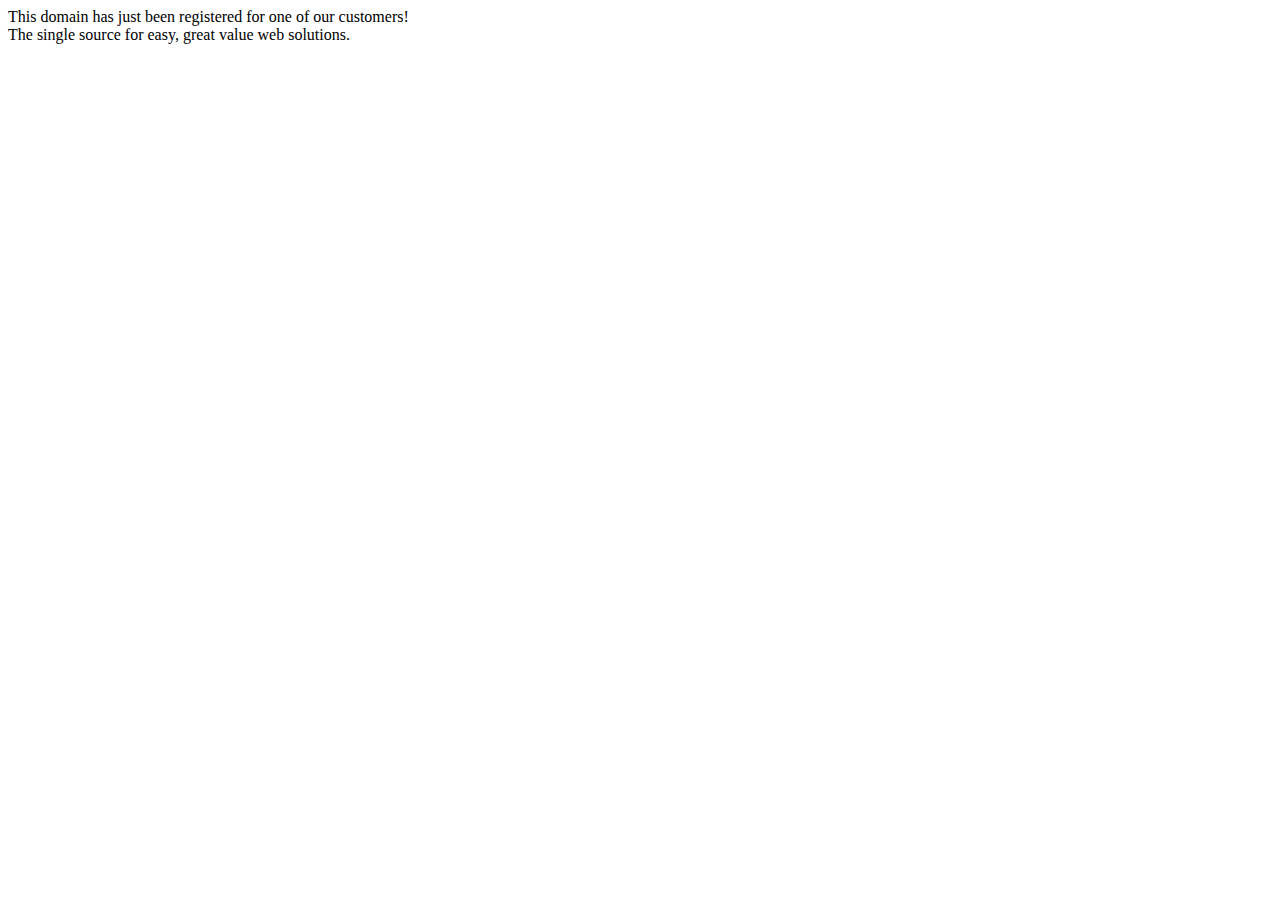
<file: default.htm>
<HTML>
  <HEAD>
    <TITLE>New Domain</TITLE>
  </HEAD>
  <BODY BGCOLOR=#FFFFFF>
    This domain has just been registered for one of our customers!<BR>The single source for easy, great value web solutions.<BR>
  </BODY>
</HTML>
</file>
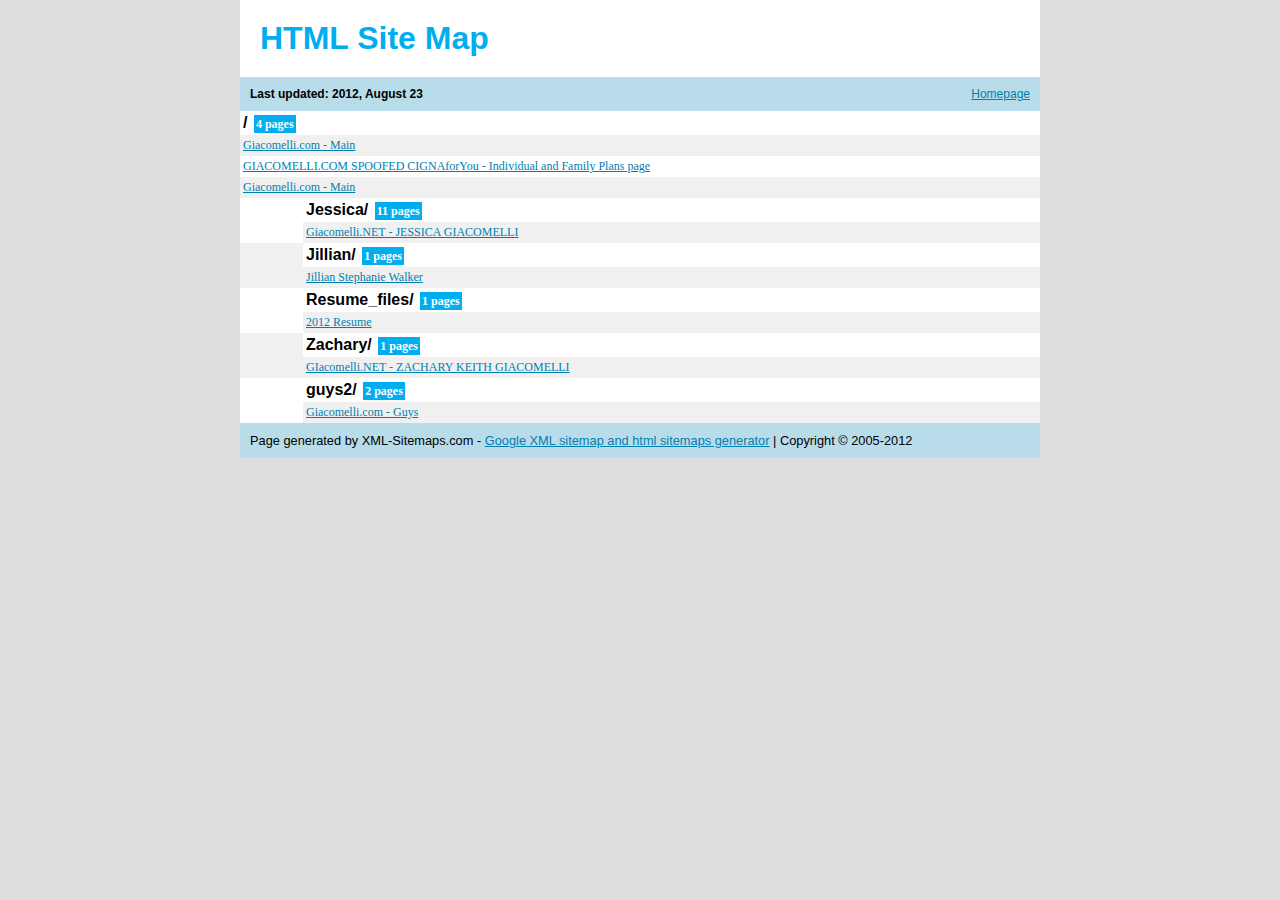
<file: sitemap.html>
<!DOCTYPE html PUBLIC "-//W3C//DTD XHTML 1.0 Transitional//EN" "http://www.w3.org/TR/xhtml1/DTD/xhtml1-transitional.dtd">
<html>
<head>
<title>Site Map  Page 1 - Generated by www.xml-sitemaps.com</title>
<meta http-equiv="Content-type" content="text/html; charset=utf-8" />
<style type="text/css">
body {
background-color: #DDD;
font: normal 80%  "Trebuchet MS", "Helvetica", sans-serif;
margin:0;
text-align:center;
}
#cont{
margin:auto;
width:800px;
text-align:left;
}
a:link,a:visited {
color: #0180AF;
text-decoration: underline;
}
a:hover {
color: #666;
}
h1 {
background-color:#fff;
padding:20px;
color:#00AEEF;
text-align:left;
font-size:32px;
margin:0px;
}
h3 {
font-size:12px;
background-color:#B8DCE9;
margin:0px;
padding:10px;
}
h3 a {
float:right;
font-weight:normal;
display:block;
}
th {
text-align:center;
background-color:#00AEEF;
color:#fff;
padding:4px;
font-weight:normal;
font-size:12px;
}
td {
font-size:12px;
padding:3px;
text-align:left;
}
tr {background: #fff}
tr:nth-child(odd) {background: #f0f0f0}
#footer {
background-color:#B8DCE9;
padding:10px;
}
.pager,.pager a {
background-color:#00AEEF;
color:#fff;
padding:3px;
}
.lhead {
background-color:#fff;
padding:3px;
font-weight:bold;
font-size:16px;
}
.lpart {
background-color:#f0f0f0;
padding:0px;
}
.lpage {
font:normal 12px verdana;
}
.lcount {
background-color:#00AEEF;
color:#fff;
padding:2px;
margin:2px;
font:bold 12px verdana;
}
a.aemphasis {
color:#009;
font-weight:bold;
}
</style>

</head>
<body>
<div id="cont">
<h1>HTML Site Map</h1>
<h3><a href="http://giacomelli.com">Homepage</a>
Last updated: 2012, August 23
</h3>


<table cellpadding="0" cellspacing="0" border="0" width="100%">

<tr valign="top">
<td class="lpart" colspan="2"><div class="lhead">/
<span class="lcount">4 pages</span></div>

<table cellpadding="0" cellspacing="0" border="0" width="100%">

<tr><td class="lpage"><a href="http://giacomelli.com/" title="Giacomelli.com - Main">Giacomelli.com - Main</a></td></tr>
<tr><td class="lpage"><a href="http://giacomelli.com/CIGNAISGSPOOF.htm" title="GIACOMELLI.COM SPOOFED CIGNAforYou - Individual and Family Plans  page">GIACOMELLI.COM SPOOFED CIGNAforYou - Individual and Family Plans  page</a></td></tr>
<tr><td class="lpage"><a href="http://giacomelli.com/index-old.html" title="Giacomelli.com - Main">Giacomelli.com - Main</a></td></tr>
</table>
</td>
</tr>

<tr valign="top">
<td class="lbullet" style="width: 57px">&nbsp;&nbsp;&nbsp;&nbsp;</td>
<td class="lpart"><div class="lhead">Jessica/
<span class="lcount">11 pages</span></div>

<table cellpadding="0" cellspacing="0" border="0" width="100%">

<tr><td class="lpage"><a href="http://giacomelli.com/Jessica/index.shtml" title="Giacomelli.NET - JESSICA GIACOMELLI">Giacomelli.NET - JESSICA GIACOMELLI</a></td></tr>
</table>
</td>
</tr>

<tr valign="top">
<td class="lbullet" style="width: 57px">&nbsp;&nbsp;&nbsp;&nbsp;</td>
<td class="lpart"><div class="lhead">Jillian/
<span class="lcount">1 pages</span></div>

<table cellpadding="0" cellspacing="0" border="0" width="100%">

<tr><td class="lpage"><a href="http://giacomelli.com/Jillian/Jillian.shtml" title="Jillian Stephanie Walker">Jillian Stephanie Walker</a></td></tr>
</table>
</td>
</tr>

<tr valign="top">
<td class="lbullet" style="width: 57px">&nbsp;&nbsp;&nbsp;&nbsp;</td>
<td class="lpart"><div class="lhead">Resume_files/
<span class="lcount">1 pages</span></div>

<table cellpadding="0" cellspacing="0" border="0" width="100%">

<tr><td class="lpage"><a href="http://giacomelli.com/Resume_files/GiacomelliRes201205.htm" title="2007 Resume">2012 Resume</a></td></tr>
</table>
</td>
</tr>

<tr valign="top">
<td class="lbullet" style="width: 57px">&nbsp;&nbsp;&nbsp;&nbsp;</td>
<td class="lpart"><div class="lhead">Zachary/
<span class="lcount">1 pages</span></div>

<table cellpadding="0" cellspacing="0" border="0" width="100%">

<tr><td class="lpage"><a href="http://giacomelli.com/Zachary/zach.shtml" title="GIacomelli.NET - ZACHARY KEITH GIACOMELLI">GIacomelli.NET - ZACHARY KEITH GIACOMELLI</a></td></tr>
</table>
</td>
</tr>

<tr valign="top">
<td class="lbullet" style="width: 57px">&nbsp;&nbsp;&nbsp;&nbsp;</td>
<td class="lpart"><div class="lhead">guys2/
<span class="lcount">2 pages</span></div>

<table cellpadding="0" cellspacing="0" border="0" width="100%">

<tr><td class="lpage"><a href="http://giacomelli.com/guys2/guys.html" title="Giacomelli.com - Guys">Giacomelli.com - Guys</a></td></tr>
</table>
</td>
</tr>

</table>


<!--
Please note:
You are not allowed to remove the copyright notice below.
Thank you!
www.xml-sitemaps.com
-->
<div id="footer">
Page generated by XML-Sitemaps.com - <a target="_blank" href="http://www.xml-sitemaps.com">Google XML sitemap and html sitemaps generator</a>
|
Copyright &copy; 2005-2012

</div>
</div>
</body>
</html>
</file>
